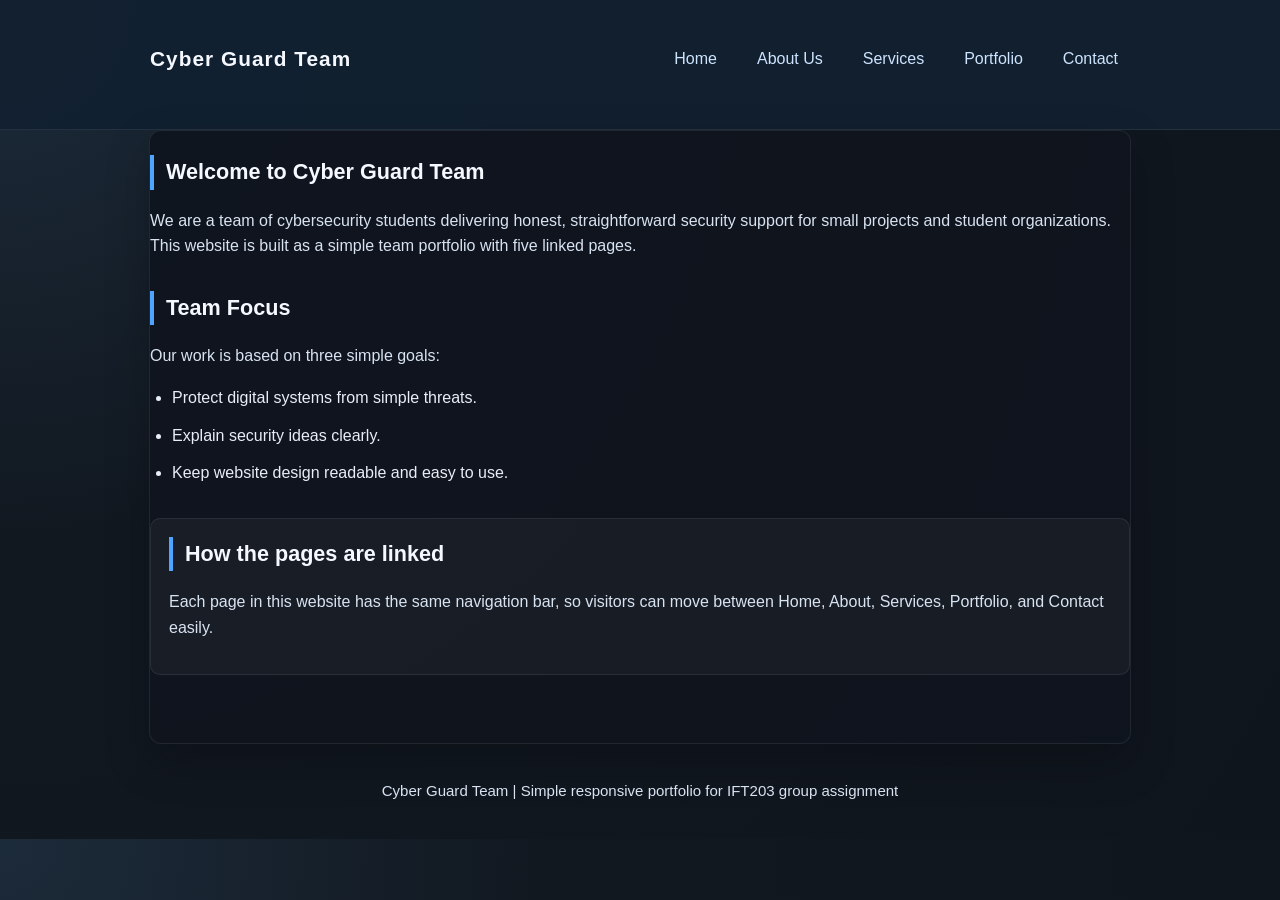
<file: index.html>
<!DOCTYPE html>
<html lang="en">
<head>
  <meta charset="UTF-8" />
  <meta name="viewport" content="width=device-width, initial-scale=1.0" />
  <title>Cyber Guard Team | Home</title>
  <link rel="stylesheet" href="styles.css" />
</head>
<body>
  <header>
    <div class="container">
      <h1 class="site-title">Cyber Guard Team</h1>
      <nav>
        <ul>
          <li><a href="index.html">Home</a></li>
          <li><a href="about.html">About Us</a></li>
          <li><a href="services.html">Services</a></li>
          <li><a href="portfolio.html">Portfolio</a></li>
          <li><a href="contact.html">Contact</a></li>
        </ul>
      </nav>
    </div>
  </header>
  <main class="container">
    <section>
      <h2>Welcome to Cyber Guard Team</h2>
      <p>We are a team of cybersecurity students delivering honest, straightforward security support for small projects and student organizations. This website is built as a simple team portfolio with five linked pages.</p>
    </section>
    <section>
      <h2>Team Focus</h2>
      <p>Our work is based on three simple goals:</p>
      <ul class="simple-list">
        <li>Protect digital systems from simple threats.</li>
        <li>Explain security ideas clearly.</li>
        <li>Keep website design readable and easy to use.</li>
      </ul>
    </section>
    <section class="card">
      <h2>How the pages are linked</h2>
      <p>Each page in this website has the same navigation bar, so visitors can move between Home, About, Services, Portfolio, and Contact easily.</p>
    </section>
  </main>
  <footer>
    <p>Cyber Guard Team | Simple responsive portfolio for IFT203 group assignment</p>
  </footer>
</body>
</html>
</file>
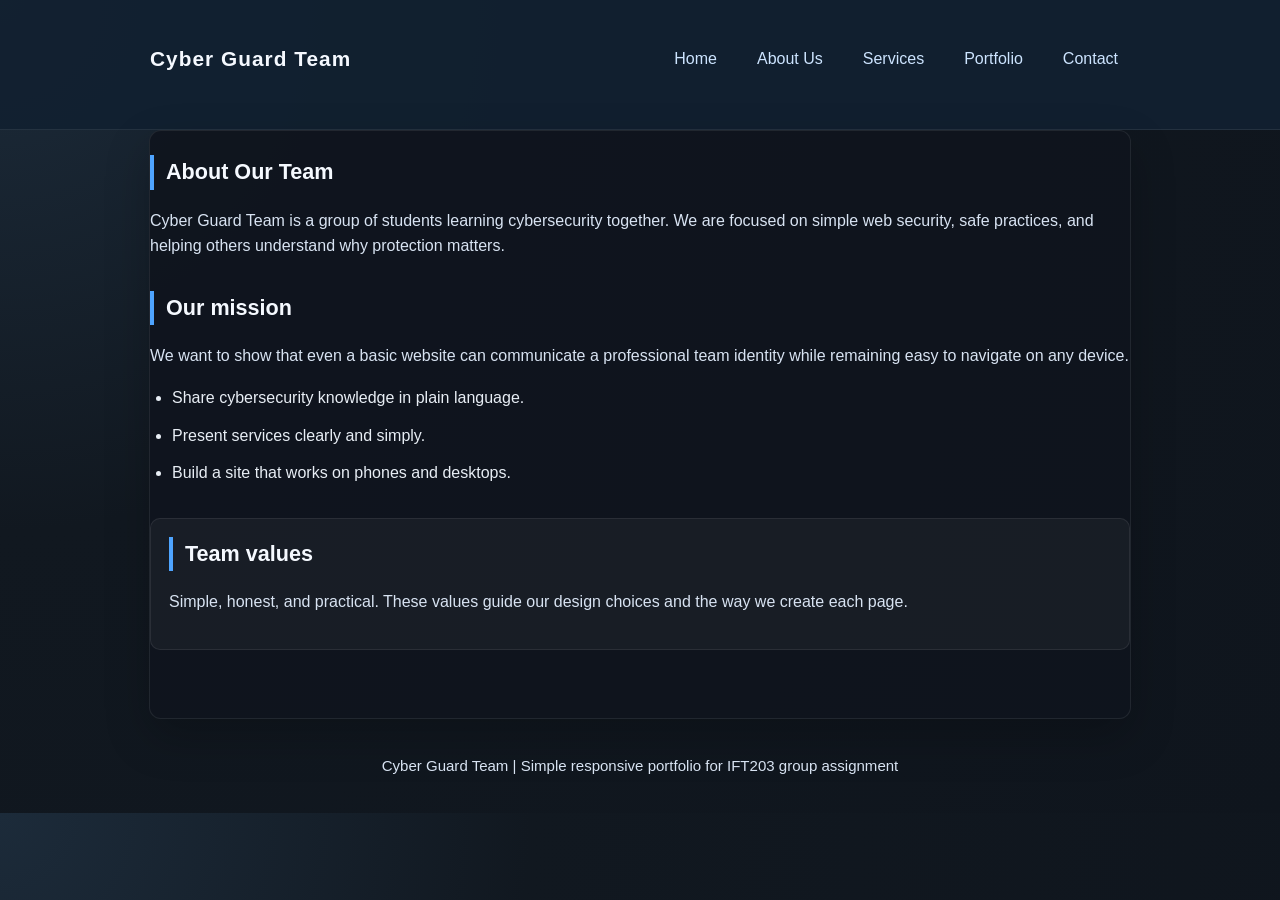
<file: about.html>
<!DOCTYPE html>
<html lang="en">
<head>
  <meta charset="UTF-8" />
  <meta name="viewport" content="width=device-width, initial-scale=1.0" />
  <title>Cyber Guard Team | About</title>
  <link rel="stylesheet" href="styles.css" />
</head>
<body>
  <header>
    <div class="container">
      <h1 class="site-title">Cyber Guard Team</h1>
      <nav>
        <ul>
          <li><a href="index.html">Home</a></li>
          <li><a href="about.html">About Us</a></li>
          <li><a href="services.html">Services</a></li>
          <li><a href="portfolio.html">Portfolio</a></li>
          <li><a href="contact.html">Contact</a></li>
        </ul>
      </nav>
    </div>
  </header>
  <main class="container">
    <section>
      <h2>About Our Team</h2>
      <p>Cyber Guard Team is a group of students learning cybersecurity together. We are focused on simple web security, safe practices, and helping others understand why protection matters.</p>
    </section>
    <section>
      <h2>Our mission</h2>
      <p>We want to show that even a basic website can communicate a professional team identity while remaining easy to navigate on any device.</p>
      <ul class="simple-list">
        <li>Share cybersecurity knowledge in plain language.</li>
        <li>Present services clearly and simply.</li>
        <li>Build a site that works on phones and desktops.</li>
      </ul>
    </section>
    <section class="card">
      <h2>Team values</h2>
      <p>Simple, honest, and practical. These values guide our design choices and the way we create each page.</p>
    </section>
  </main>
  <footer>
    <p>Cyber Guard Team | Simple responsive portfolio for IFT203 group assignment</p>
  </footer>
</body>
</html>
</file>
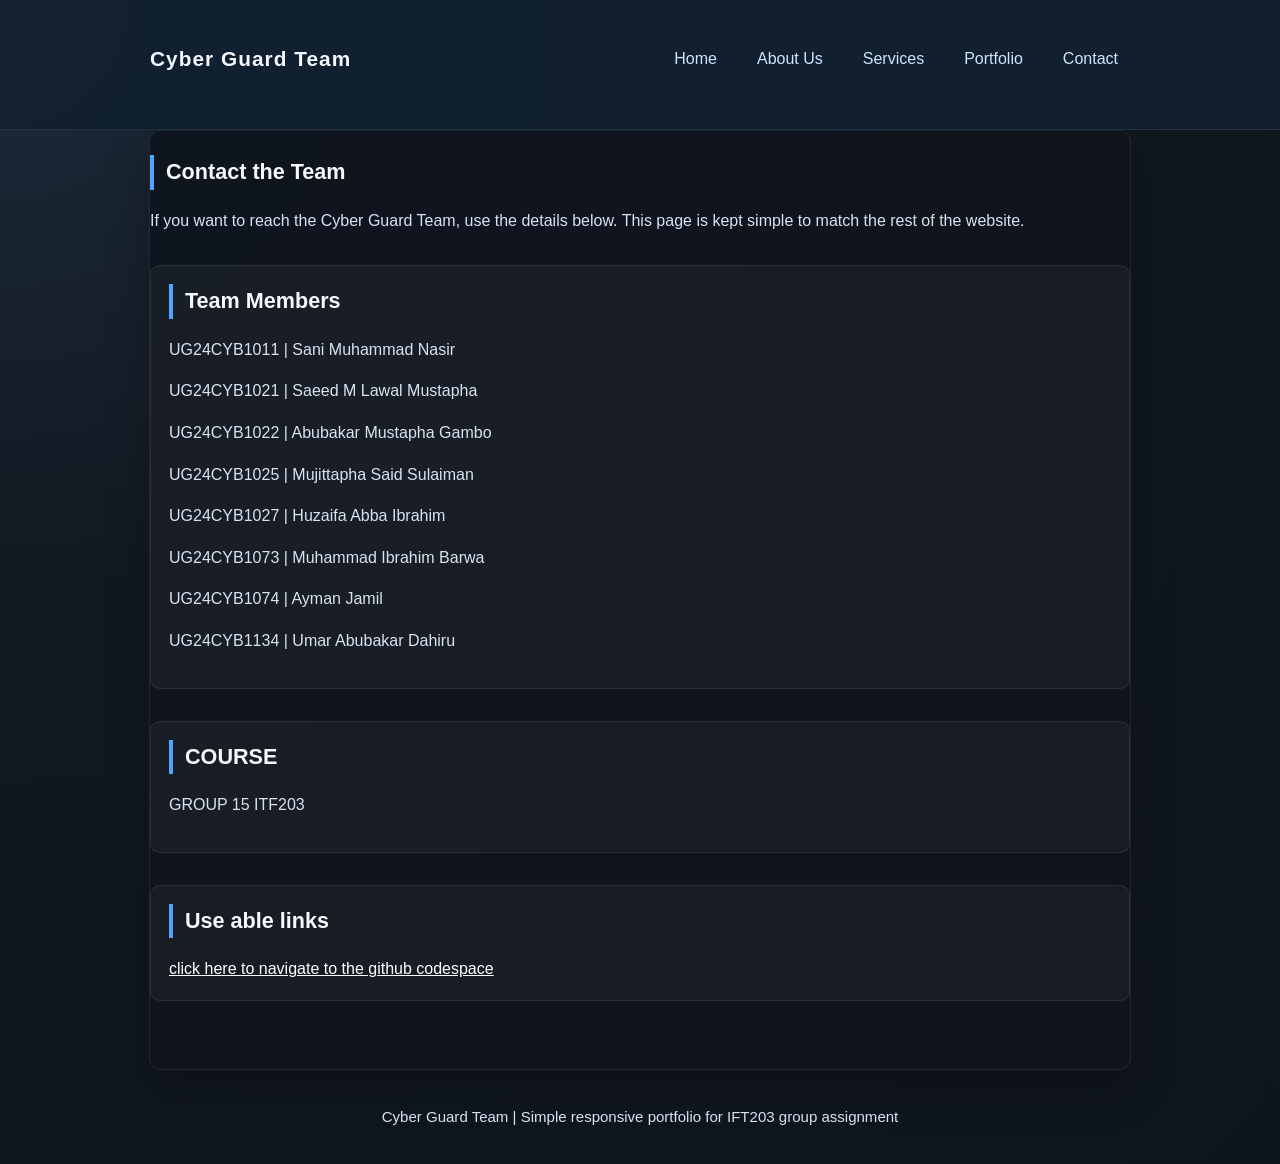
<file: contact.html>
<!DOCTYPE html>
<html lang="en">
<head>
  <meta charset="UTF-8" />
  <meta name="viewport" content="width=device-width, initial-scale=1.0" />
  <title>Cyber Guard Team | Contact</title>
  <link rel="stylesheet" href="styles.css" />
</head>
<body>
  <header>
    <div class="container">
      <h1 class="site-title">Cyber Guard Team</h1>
      <nav>
        <ul>
          <li><a href="index.html">Home</a></li>
          <li><a href="about.html">About Us</a></li>
          <li><a href="services.html">Services</a></li>
          <li><a href="portfolio.html">Portfolio</a></li>
          <li><a href="contact.html">Contact</a></li>
        </ul>
      </nav>
    </div>
  </header>
  <main class="container">
    <section>
      <h2>Contact the Team</h2>
      <p>If you want to reach the Cyber Guard Team, use the details below. This page is kept simple to match the rest of the website.</p>
    </section>
    <section class="card">
      <h2>Team Members</h2>
      <p>UG24CYB1011 | Sani Muhammad Nasir</p>
      <p>UG24CYB1021 | Saeed M Lawal Mustapha</p>
      <P>UG24CYB1022 | Abubakar Mustapha Gambo</P> 
      <p>UG24CYB1025 | Mujittapha Said Sulaiman </p>
      <p>UG24CYB1027 | Huzaifa Abba Ibrahim</p>
      <p>UG24CYB1073 | Muhammad Ibrahim Barwa</p>
      <p>UG24CYB1074 | Ayman Jamil</p>
      <p>UG24CYB1134 | Umar Abubakar Dahiru</p>
    </section>
    <section class="card">
      <h2>COURSE</h2>
      <p>GROUP 15 ITF203</p>
    </section>
    <section class="card">
      <h2>Use able links</h2>
      <a class="codespace" href="https://bookish-capybara-979r5p5j7vj537p4.github.dev/">click here to navigate to the github codespace</a>
    </section>
  </main>
  <footer>
    <p>Cyber Guard Team | Simple responsive portfolio for IFT203 group assignment</p>
  </footer>
</body>
</html>
</file>
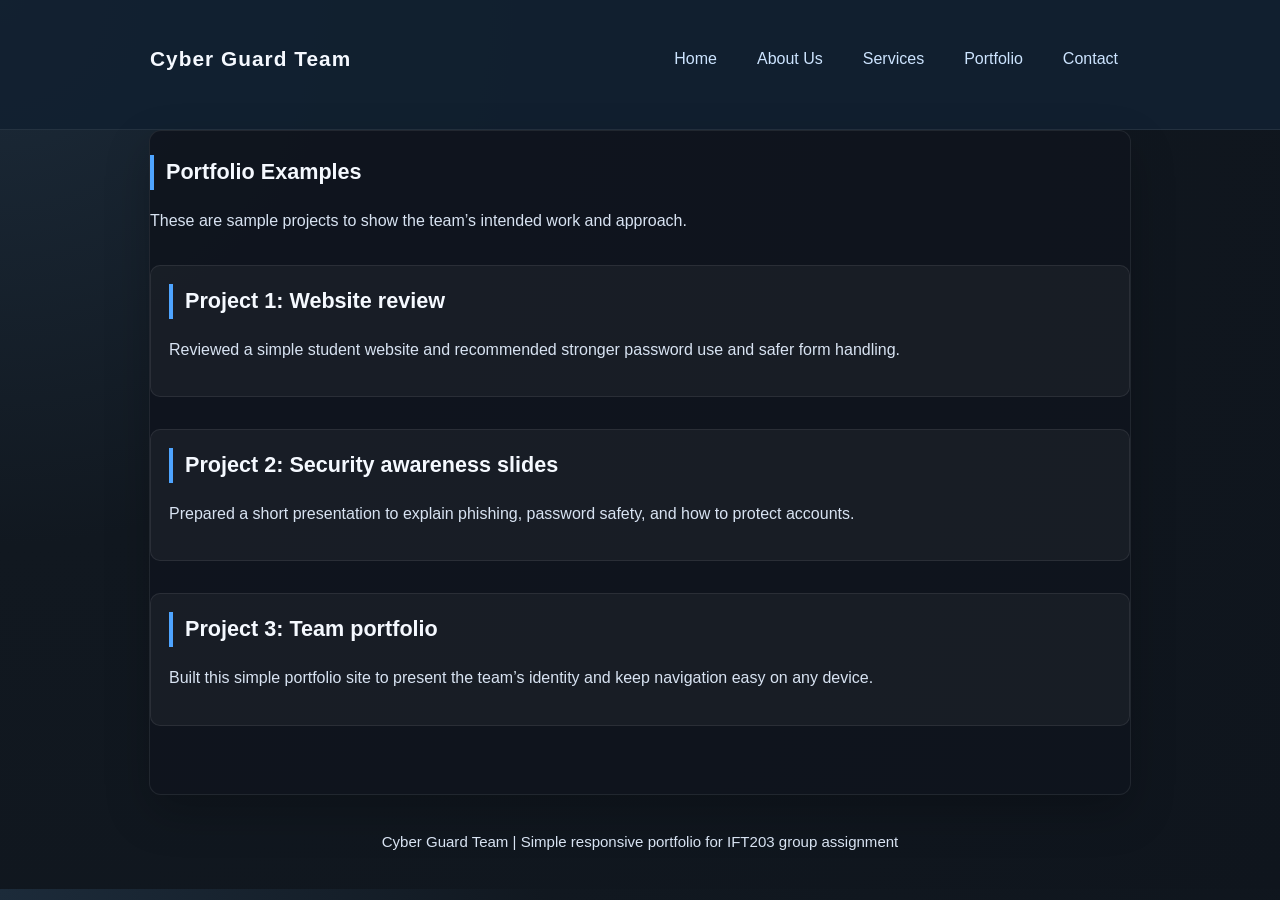
<file: portfolio.html>
<!DOCTYPE html>
<html lang="en">
<head>
  <meta charset="UTF-8" />
  <meta name="viewport" content="width=device-width, initial-scale=1.0" />
  <title>Cyber Guard Team | Portfolio</title>
  <link rel="stylesheet" href="styles.css" />
</head>
<body>
  <header>
    <div class="container">
      <h1 class="site-title">Cyber Guard Team</h1>
      <nav>
        <ul>
          <li><a href="index.html">Home</a></li>
          <li><a href="about.html">About Us</a></li>
          <li><a href="services.html">Services</a></li>
          <li><a href="portfolio.html">Portfolio</a></li>
          <li><a href="contact.html">Contact</a></li>
        </ul>
      </nav>
    </div>
  </header>
  <main class="container">
    <section>
      <h2>Portfolio Examples</h2>
      <p>These are sample projects to show the team’s intended work and approach.</p>
    </section>
    <section class="card">
      <h2>Project 1: Website review</h2>
      <p>Reviewed a simple student website and recommended stronger password use and safer form handling.</p>
    </section>
    <section class="card">
      <h2>Project 2: Security awareness slides</h2>
      <p>Prepared a short presentation to explain phishing, password safety, and how to protect accounts.</p>
    </section>
    <section class="card">
      <h2>Project 3: Team portfolio</h2>
      <p>Built this simple portfolio site to present the team’s identity and keep navigation easy on any device.</p>
    </section>
  </main>
  <footer>
    <p>Cyber Guard Team | Simple responsive portfolio for IFT203 group assignment</p>
  </footer>
</body>
</html>
</file>
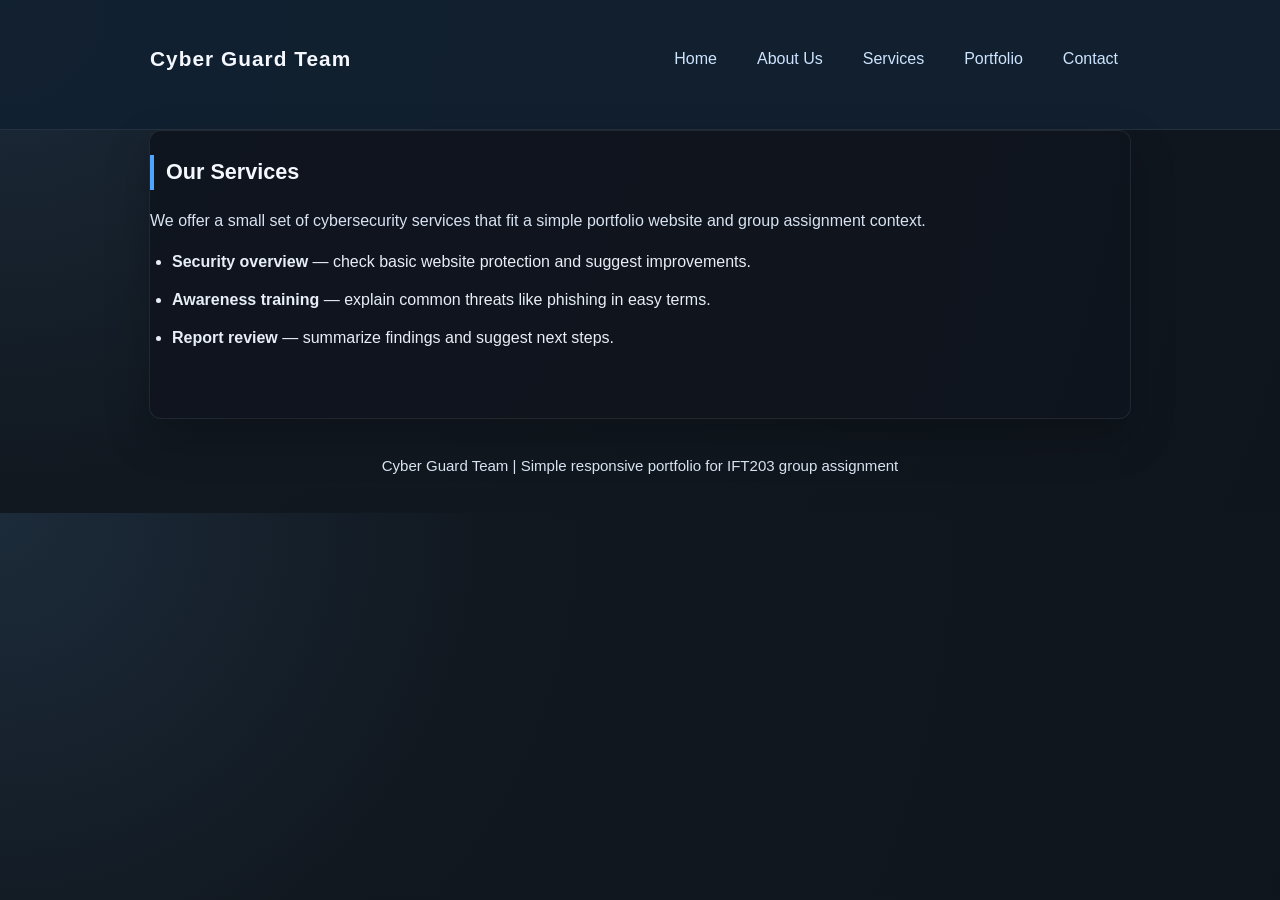
<file: services.html>
<!DOCTYPE html>
<html lang="en">
<head>
  <meta charset="UTF-8" />
  <meta name="viewport" content="width=device-width, initial-scale=1.0" />
  <title>Cyber Guard Team | Services</title>
  <link rel="stylesheet" href="styles.css" />
</head>
<body>
  <header>
    <div class="container">
      <h1 class="site-title">Cyber Guard Team</h1>
      <nav>
        <ul>
          <li><a href="index.html">Home</a></li>
          <li><a href="about.html">About Us</a></li>
          <li><a href="services.html">Services</a></li>
          <li><a href="portfolio.html">Portfolio</a></li>
          <li><a href="contact.html">Contact</a></li>
        </ul>
      </nav>
    </div>
  </header>
  <main class="container">
    <section>
      <h2>Our Services</h2>
      <p>We offer a small set of cybersecurity services that fit a simple portfolio website and group assignment context.</p>
      <ul class="simple-list">
        <li><strong>Security overview</strong> — check basic website protection and suggest improvements.</li>
        <li><strong>Awareness training</strong> — explain common threats like phishing in easy terms.</li>
        <li><strong>Report review</strong> — summarize findings and suggest next steps.</li>
      </ul>
    </section>
  </main>
  <footer>
    <p>Cyber Guard Team | Simple responsive portfolio for IFT203 group assignment</p>
  </footer>
</body>
</html>
</file>
<file: styles.css>
body {
  margin: 0;
  font-family: 'Segoe UI', Tahoma, Geneva, Verdana, sans-serif;
  background: radial-gradient(circle at top left, #1c2b3a 0%, #111820 35%, #0f151d 100%);
  color: #e8eef5;
  line-height: 1.6;
}

.container {
  width: min(980px, 95%);
  margin: 0 auto;
  padding: 24px 0 36px;
}

header {
  background: rgba(18, 32, 48, 0.94);
  border-bottom: 1px solid rgba(255, 255, 255, 0.08);
  color: #f5f9ff;
  padding: 18px 0;
}

header .container {
  display: flex;
  align-items: center;
  justify-content: space-between;
  gap: 22px;
}

.site-title {
  margin: 0;
  font-size: 1.3rem;
  letter-spacing: 0.05em;
}

nav ul {
  list-style: none;
  margin: 0;
  padding: 0;
  display: flex;
  gap: 16px;
}

nav a {
  color: #cde4ff;
  text-decoration: none;
  padding: 10px 12px;
  border-radius: 6px;
  transition: background 0.2s ease, color 0.2s ease;
}

nav a:hover,
nav a:focus {
  background: rgba(255, 255, 255, 0.09);
  color: #ffffff;
}

main {
  background: rgba(15, 21, 30, 0.94);
  border: 1px solid rgba(255, 255, 255, 0.08);
  border-radius: 12px;
  padding: 28px;
  box-shadow: 0 18px 45px rgba(0, 0, 0, 0.22);
}

section {
  margin-bottom: 32px;
}

h1, h2 {
  margin-top: 0;
  color: #f5f9ff;
}

h2 {
  border-left: 4px solid #4ea4ff;
  padding-left: 12px;
  font-size: 1.35rem;
}

p {
  color: #d8e3f2;
}

ul.simple-list {
  padding-left: 22px;
}

ul.simple-list li {
  margin-bottom: 12px;
}

.card {
  border: 1px solid rgba(255, 255, 255, 0.08);
  padding: 18px;
  background: rgba(255, 255, 255, 0.04);
  margin-top: 18px;
  border-radius: 10px;
}

footer {
  text-align: center;
  padding: 20px 0;
  color: #a3b2c6;
  font-size: 0.94rem;
}

@media (max-width: 680px) {
  header .container {
    flex-direction: column;
    align-items: flex-start;
  }

  nav ul {
    flex-direction: column;
    width: 100%;
  }

  nav a {
    display: block;
  }

  main {
    padding: 20px;
  }
}

.codespace {
    color: white; 
}
</file>
